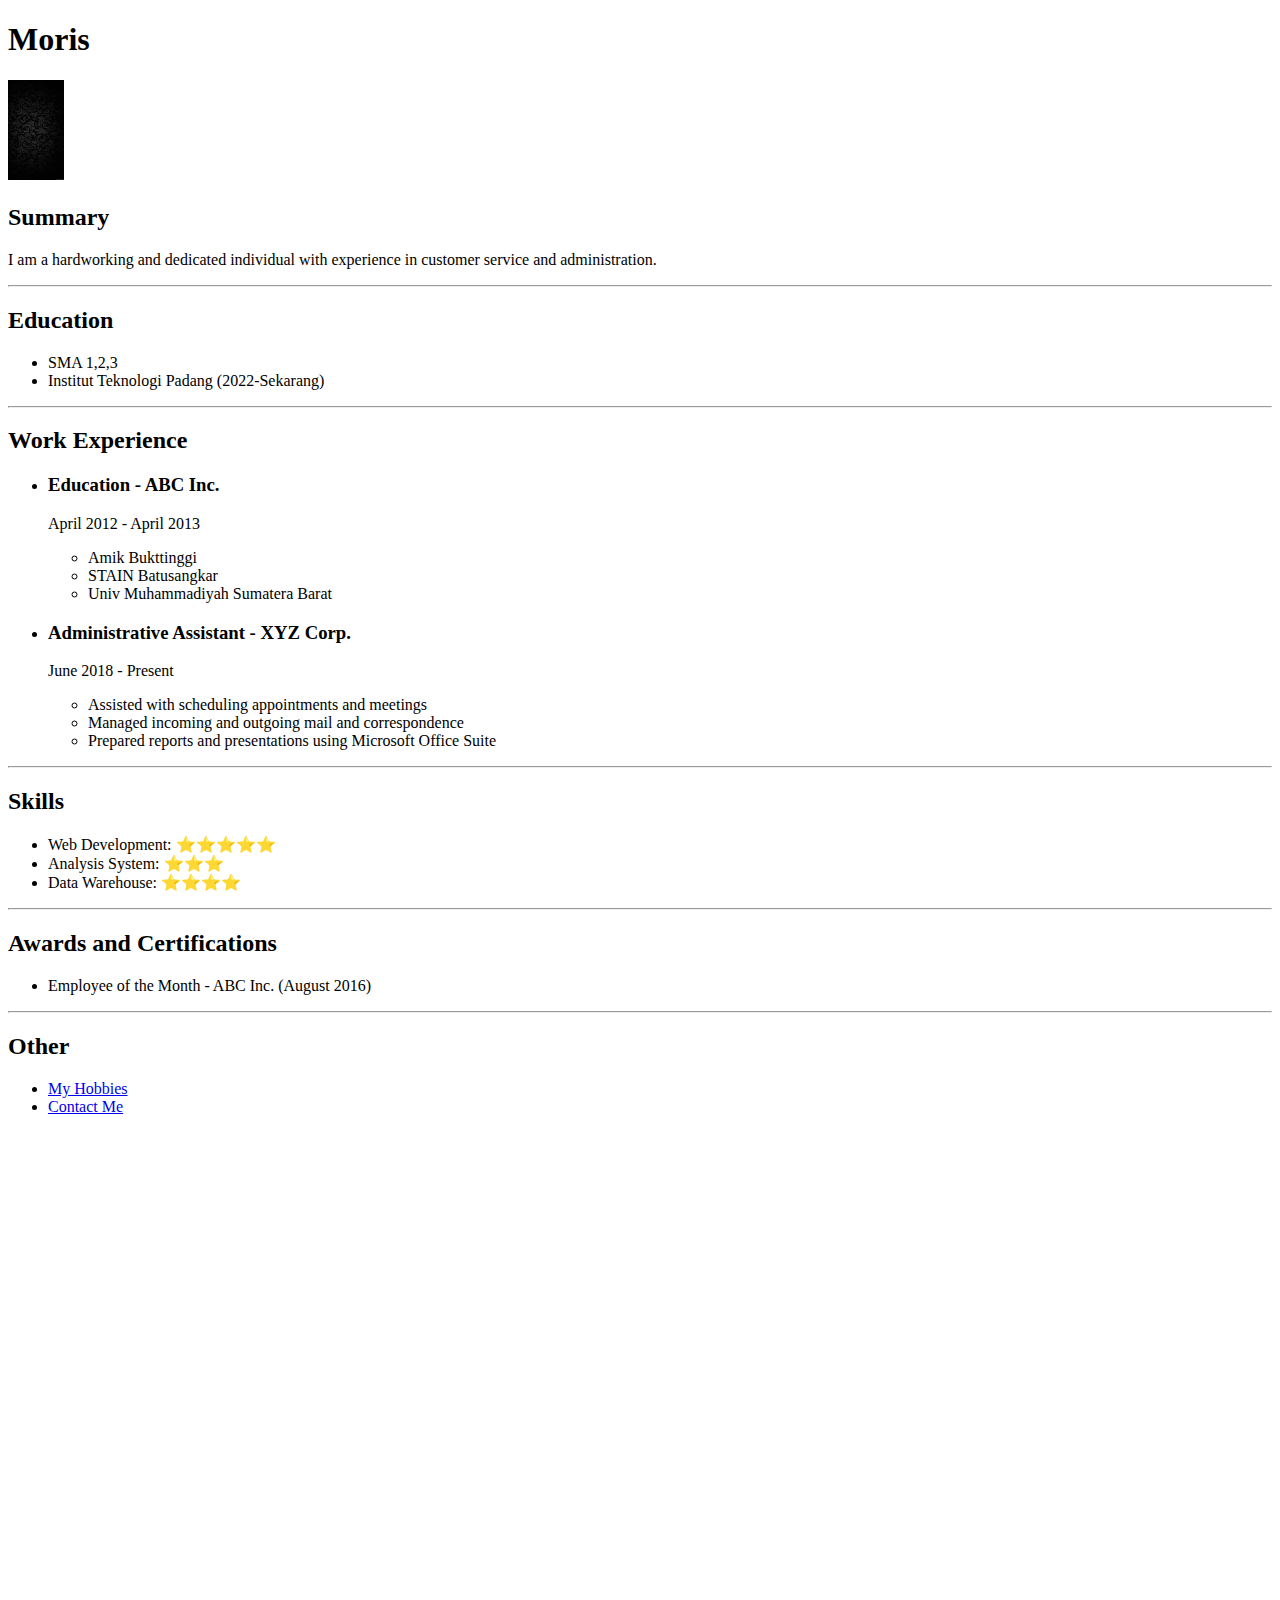
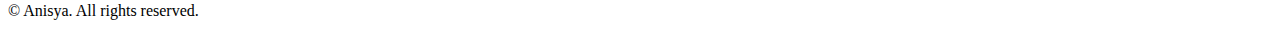
<file: portofolio.html>
<!DOCTYPE html>
<html lang="en">

<head>
  <meta charset="UTF-8">
  <title>Moris Permana</title>
</head>

<body>
  <h1>Moris</h1>
  <img src="./profile.jpg" alt="profile image of Jane Doe" height="100">

  <h2>Summary</h2>
  <p>I am a hardworking and dedicated individual with experience in customer service and administration.</p>
  <hr />
  <h2>Education</h2>
  <ul>
    <li>SMA 1,2,3</li>
    <li>Institut Teknologi Padang (2022-Sekarang)</li>
 
  </ul>
  <hr />
  <h2>Work Experience</h2>
  <ul>
    <li>
      <h3>Education - ABC Inc.</h3>
      <p>April 2012 - April 2013</p>
      <ul>
        <li>Amik Bukttinggi </li>
        <li>STAIN Batusangkar</li>
        <li>Univ Muhammadiyah Sumatera Barat</li>
      </ul>
    </li>
    <li>
      <h3>Administrative Assistant - XYZ Corp.</h3>
      <p>June 2018 - Present</p>
      <ul>
        <li>Assisted with scheduling appointments and meetings</li>
        <li>Managed incoming and outgoing mail and correspondence</li>
        <li>Prepared reports and presentations using Microsoft Office Suite</li>
      </ul>
    </li>
  </ul>
  <hr />
  <h2>Skills</h2>
  <ul>
    <li>Web Development: ⭐️⭐️⭐️⭐️⭐️</li>
    <li>Analysis System: ⭐️⭐️⭐️</li>
    <li>Data Warehouse: ⭐️⭐️⭐️⭐️</li>
  </ul>
  <hr />
  <h2>Awards and Certifications</h2>
  <ul>
    <li>Employee of the Month - ABC Inc. (August 2016)</li>
  </ul>
  <hr />
  <h2>Other</h2>
  <ul>
    <li><a href="./hobbies.html">My Hobbies</a></li>
    <li><a href="./contact.html">Contact Me</a></li>
  </ul>
  <footer>
    <iframe src="https://www.google.com/maps/embed?pb=!1m18!1m12!1m3!1d3989.3215417371957!2d100.35594217299332!3d-0.9041635990870844!2m3!1f0!2f0!3f0!3m2!1i1024!2i768!4f13.1!3m3!1m2!1s0x2fd4b8caa55dac75%3A0x9ce12bdf20406d23!2sSJS%20Plaza%20Padang!5e0!3m2!1sid!2sid!4v1708913813823!5m2!1sid!2sid" width="600" height="450" style="border:0;" allowfullscreen="" loading="lazy" referrerpolicy="no-referrer-when-downgrade"></iframe>
    <p>© Anisya. All rights reserved.</p>
  </footer>
</body>

</html>
</file>
